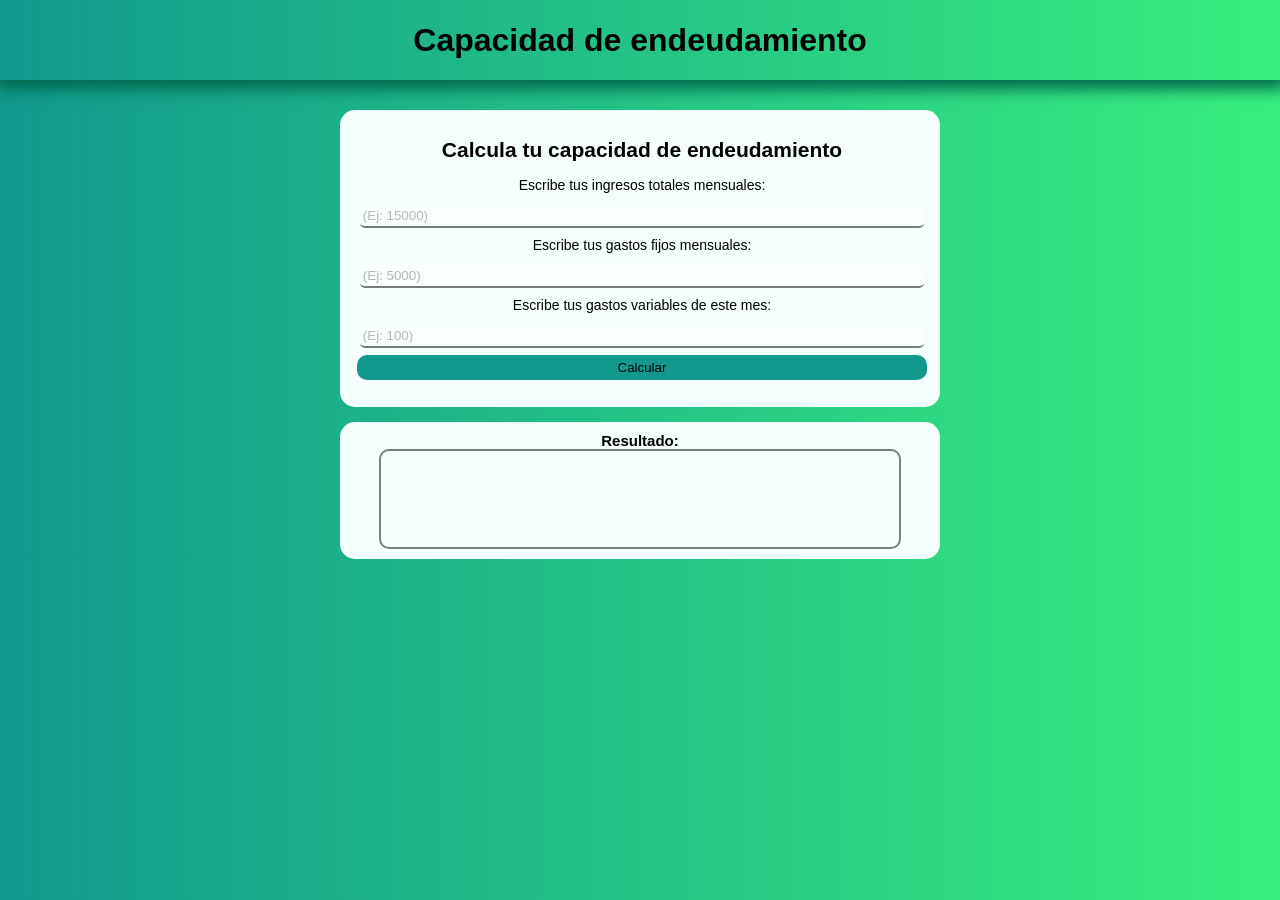
<file: index.html>
<!DOCTYPE html>
<html lang="en">
  <head>
    <meta charset="UTF-8" />
    <meta http-equiv="X-UA-Compatible" content="IE=edge" />
    <meta name="viewport" content="width=device-width, initial-scale=1.0" />
    <title>Capacidad de endeudamiento</title>
    <link rel="stylesheet" href="./endeudamiento.css" />
  </head>
  <body>
    <header>
      <div class="header_tittle-container">
        <h1>Capacidad de endeudamiento</h1>
      </div>
    </header>
    <main>
        <section class="main_section-form">
            <div class="main_form-container">
                <h2>Calcula tu capacidad de endeudamiento</h2>
                <form action="">
                    <label for="IngresosTotales">Escribe tus ingresos totales mensuales:
                    </label>
                    <input id="IngresosTotales" type="number" placeholder="(Ej: 15000)"><br>
                    <label for="GastosFijos">Escribe tus gastos fijos mensuales:
                    </label>
                    <input id="GastosFijos" type="number" placeholder="(Ej: 5000)"><br>
                    <label for="GastosVariables">Escribe tus gastos variables de este mes:
                    </label><br>
                    <input id="GastosVariables" type="number" placeholder="(Ej: 100)">
                    <button type="button" onclick="calcularCapacidadDeEndeudamiento()">Calcular</button>
                </form>
            </div>
        </section>
        <section class="main_section-res">
          <h2>Resultado:</h2>
          <div class="main_res-container">
            <p id="total"></p>
          </div>
        </section>
      </main>
    <script src="./endeudamiento.js"></script>
  </body>
</html>
</file>
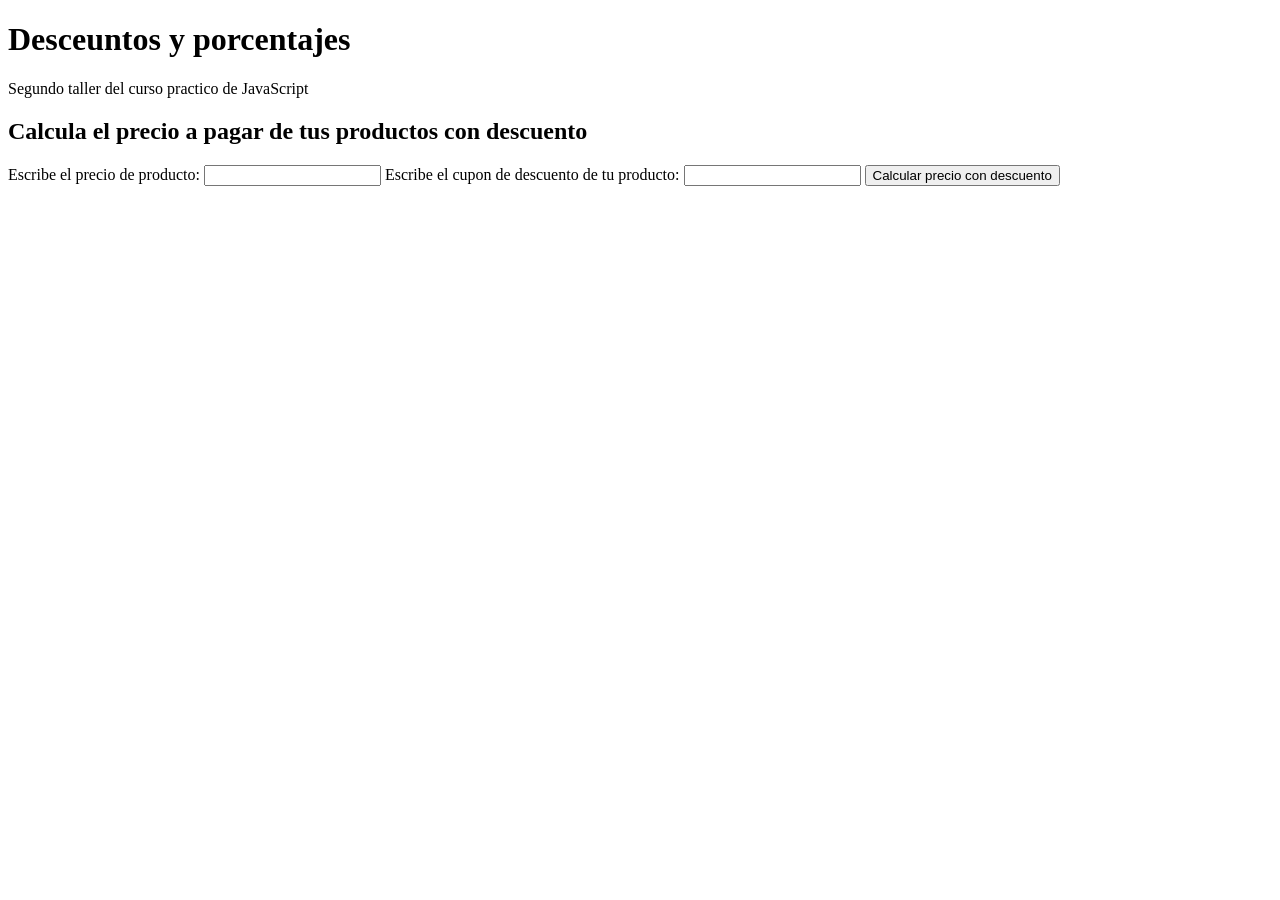
<file: descuentos.html>
<!DOCTYPE html>
<html lang="en">
<head>
    <meta charset="UTF-8">
    <meta http-equiv="X-UA-Compatible" content="IE=edge">
    <meta name="viewport" content="width=device-width, initial-scale=1.0">
    <title>Descuentos y porcentajes</title>
</head>
<body>
    <header>
        <h1>Desceuntos y porcentajes</h1>
        <p>
            Segundo taller del curso practico de JavaScript
        </p>
    </header>

    <section>
        <h2>Calcula el precio a pagar de tus productos con descuento</h2>
        <form >
            <label for="inputPrice">Escribe el precio de producto:</label>
            <input id="inputPrice" type="number">

            <label for="inputCoupon">Escribe el cupon de descuento de tu producto:</label>
            <input id="inputCoupon" type="text">

            <button type="button" onclick="onclickPriceDiscount()">Calcular precio con descuento</button>

            <p id="resultP"></p>
        </form>
    </section>
    <script src="./descuentos.js"></script>
</body>
</html>
</file>
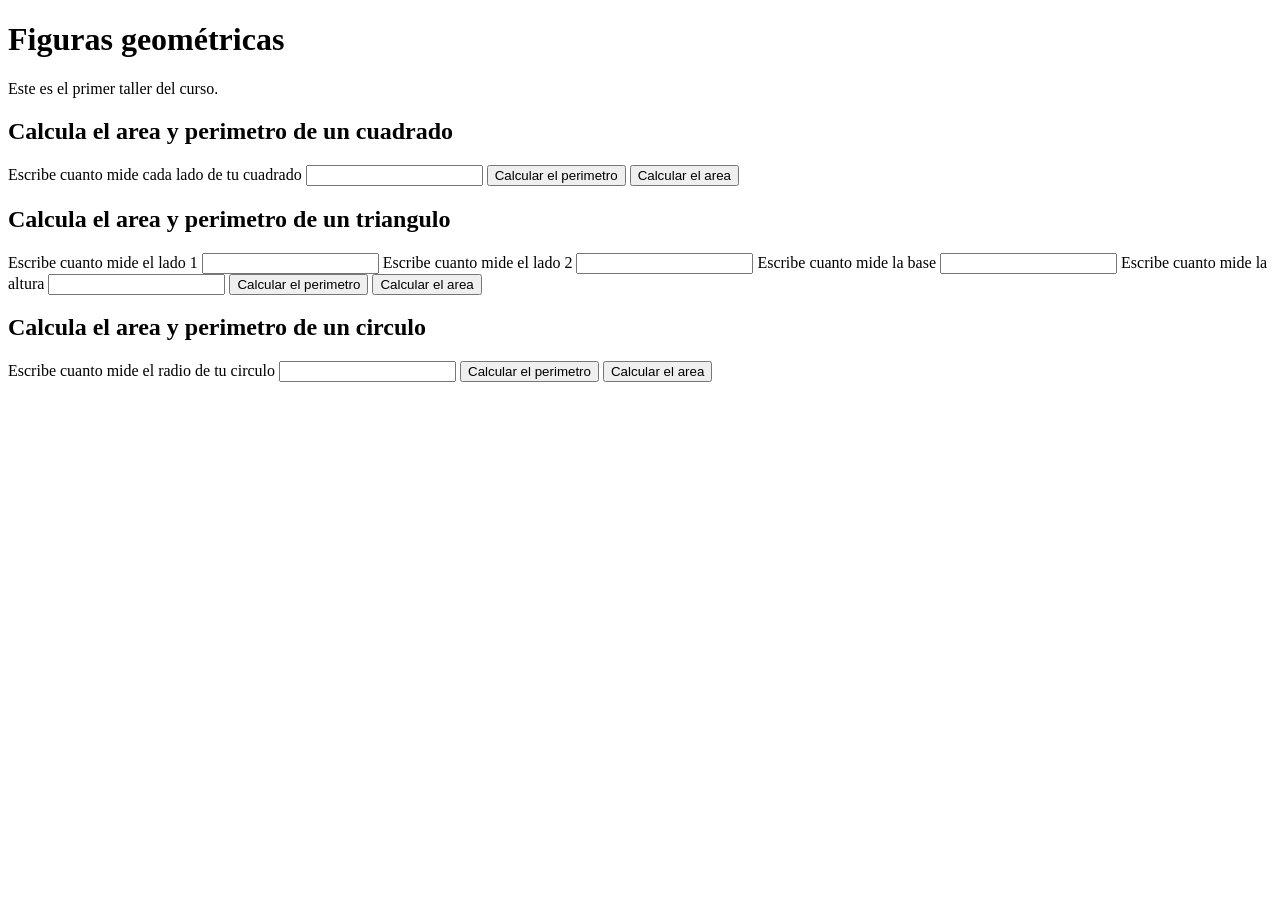
<file: figuras.html>
<!DOCTYPE html>
<html lang="en">
<head>
    <meta charset="UTF-8">
    <meta http-equiv="X-UA-Compatible" content="IE=edge">
    <meta name="viewport" content="width=device-width, initial-scale=1.0">
    <title>Figuras geométricas | Curso practico JS</title>
    <link rel="stylesheet" href="./figuras.css">
</head>
<body>
    <header>
        <h1>Figuras geométricas</h1>
        <p>Este es el primer taller del curso.</p>
    </header>
    <section class="main_form-cuadrado">
        <h2>Calcula el area y perimetro de un cuadrado</h2>
        <form class="form-cuadrado">
            <label for="InputCuadrado">
                Escribe cuanto mide cada lado de tu cuadrado
            </label>
            <input id="InputCuadrado" type="number"/>
            <button type="button" onclick="calcularPerimetroCuadrado()">
                Calcular el perimetro
            </button>
            <button type="button" onclick="calcularAreaCuadrado()">
                Calcular el area
            </button>
        </form>
    </section>
    <section >
        <h2>Calcula el area y perimetro de un triangulo</h2>
        <form>
            <label for="InputTriangulo1">
                Escribe cuanto mide el lado 1
            </label>
            <input id="InputTriangulo1" type="number"/>
            <label for="InputTriangulo2">
                Escribe cuanto mide el lado 2
            </label>
            <input id="InputTriangulo2" type="number"/>
            <label for="InputTriangulo3">
                Escribe cuanto mide la base
            </label>
            <input id="InputTriangulo3" type="number"/>
            <label for="InputTriangulo4">
                Escribe cuanto mide la altura
            </label>
            <input id="InputTriangulo4" type="number"/>
            <button type="button" onclick="calcularPerimetroTriangulo()">
                Calcular el perimetro
            </button>
            <button type="button" onclick="calcularAreaTriangulo()">
                Calcular el area
            </button>
        </form>
    </section>
    <section >
        <h2>Calcula el area y perimetro de un circulo</h2>
        <form>
            <label for="InputCirculo">
                Escribe cuanto mide el radio de tu circulo
            </label>
            <input type="Number" id="InputCirculo">
            <button type="button" onclick="calcularPerimetroCirculo()">
                Calcular el perimetro
            </button>
            <button type="button" onclick="calcularAreaCirculo()">
                Calcular el area
            </button>
        </form>
    </section>


    <script src="./figuras.js"></script>
</body>
</html>
</file>
<file: endeudamiento.css>
*{
    box-sizing: border-box;
    margin: 0;
    padding: 0;
}
html{
    font-size: 62.5%;
    font-family: Arial, Helvetica, sans-serif;
}
header{
    display: flex;
    flex-direction: column;
    justify-content: center;
    width: 100%;
    margin-bottom: 30px;
    min-width: 320px;
    background: transparent;
    box-shadow: 1px 4px 15px 5px rgba(0,105,77,1);
    text-align: center;
    height: 80px
}
.header_tittle-container{
    font-size: 1.6rem;
    width: 90%;
    min-width: 288px;
    max-width: 900px;
    margin: 0 auto;
}
body{
    background: -webkit-linear-gradient(to right, #11998e, #38ef7d);
    background: linear-gradient(to right, #11998e, #38ef7d);
}
main{
    width: 100%;
    min-width: 320px;
    height: auto;
}
.main_section-form{
    width: 90%;
    padding: 10px;
    margin: 0 auto;
    background-color: #F4FFFD;
    border-radius: 15px;
    min-width: 230px;
    max-width: 600px;
    height: auto;
    margin-bottom: 15px;
}
.main_form-container{
    text-align: center;
    width: 100%;
    padding: 5px;
    margin: 10px 0 10px 2px;
    font-size: 1.4rem;
    line-height: 3rem;
}
.main_form-container h2{
    text-align: center;
    margin-bottom: 5px;
}
input{
    width: 99%;
    border: none;
    border-bottom: 2px solid #000;
    border-radius: 5px;
    opacity: 0.5;
    padding: 3px;
}
input:focus{
    outline: none;
    background: #CECECE;
    margin-left: 5px;
}
.main_form-container button{
    margin-top: 5px;
    width: 100%;
    height: 25px;
    border: none;
    border-radius: 10px;
    background-color: #11998e;
}
.main_section-res{
    width: 90%;
    padding: 10px;
    margin: 0 auto;
    background-color: #F4FFFD;
    border-radius: 15px;
    min-width: 230px;
    max-width: 600px;
    height: auto;
    text-align: center;
}
.main_res-container{
    width: 90%;
    height: 100px;
    margin: 0 auto;
    border-radius: 10px;
    border: 2px solid #000;
    opacity: 0.5;
    font-size: 1.4rem;
    line-height: 2.5rem;
}
</file>
<file: figuras.css>
/* *{
    box-sizing: border-box;
    margin: 0;
    padding: 0;
}
html{
    font-size: 62.5%;
}
header{
    width: 100%;
    text-align: center;
    min-width: 320px;
    margin: 10px
}
header h1{
    font-size: 2.5rem;
}
header p{
    font-size: 1.5rem;
    line-height: 1.6rem;
}
body{
    width: 100%;
    min-width: 320px;
    height: auto;
}
.main_form-cuadrado{
    width: 90%;
    margin: 0 auto;
}
.main_form-cuadrado h2{
    font-size: 1.9rem;
    text-align: center;
}
.form-cuadrado{

} */
</file>
